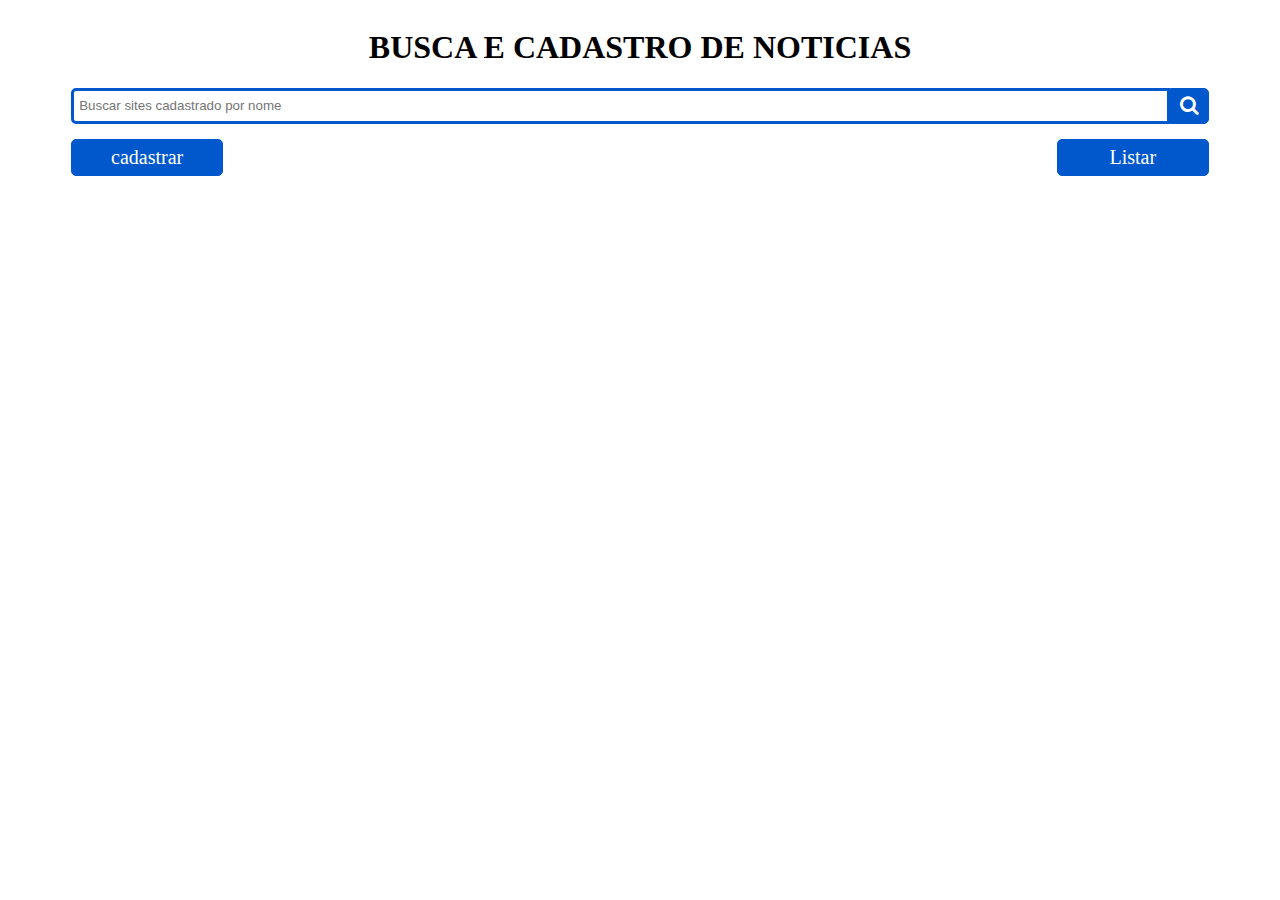
<file: index.html>
<!DOCTYPE html>
<html>

    <head>
        <link rel="stylesheet" href="style.css">
        <link href="https://maxcdn.bootstrapcdn.com/font-awesome/4.1.0/css/font-awesome.min.css" rel="stylesheet">
        <script src="https://ajax.googleapis.com/ajax/libs/jquery/2.1.3/jquery.min.js" type="text/javascript"></script>
        <script src="backend.js"></script> 
    </head>

    <body class="index">
        <div class="container">
            <div style="text-align: center;">
                <h1>BUSCA E CADASTRO DE NOTICIAS</h1>
            </div>
            <div class="search">
                <input id="search_bar" type="text" class="searchBar" placeholder="Buscar sites cadastrado por nome">
                <button class="searchButton" onclick="getSite()"> 
                    <i class="fa fa-search"></i>
                </button>
            </div>

        <div class="btn_container">
            <a href="cadastro.html" class="button_a">
                <div class="searchButton registerButton">
                    cadastrar         
                </div>
            </a>

            <!--<button class="button_a searchButton registerButton backButton" value="Salvar" onclick="save()">Listar</button>-->
            <a href="list.html" class="button_a backButton_a">
                <div class="searchButton registerButton backButton" >
                    Listar         
                </div>
            </a>
            
        </div>

        <table id="list_table">

        </table>

    </body>
</html>
</file>
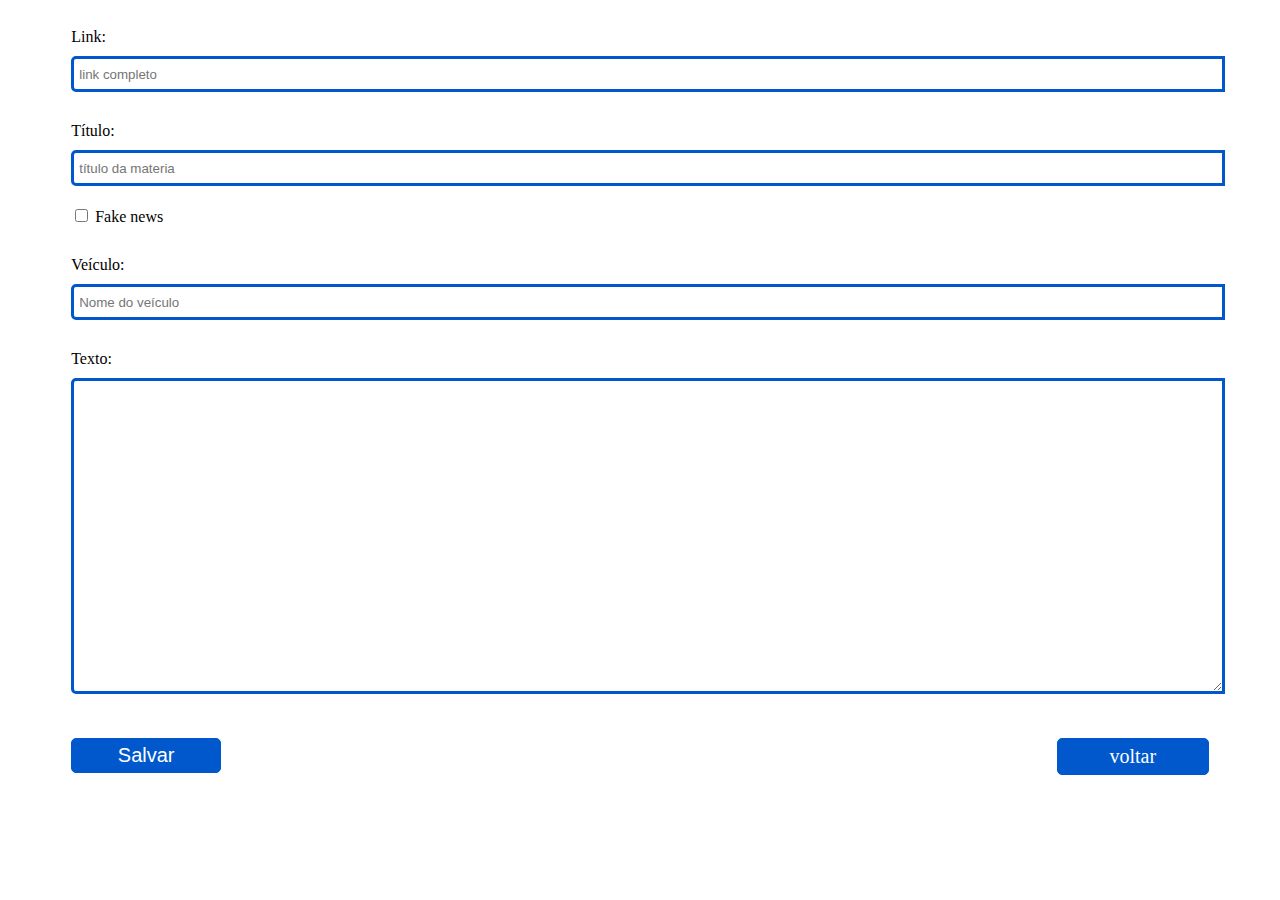
<file: cadastro.html>
<!DOCTYPE html>
<html>

    <head>
        <link rel="stylesheet" href="style.css">
        <link href="https://maxcdn.bootstrapcdn.com/font-awesome/4.1.0/css/font-awesome.min.css" rel="stylesheet">
        <script src="https://ajax.googleapis.com/ajax/libs/jquery/2.1.3/jquery.min.js" type="text/javascript"></script>
        <script src="backend.js"></script> 
    </head>

    <body class="register_body">
        <div class="container">
            <div class="search">
                <form method="post" id="signup">
                    <div>
                        <div class="label">Link:</div> 
                        <input id="link" type="text" class="searchBar" placeholder="link completo">
                    </div>

                    <div>
                        <div class="label">Título:</div> 
                        <input id="titulo" type="text" class="searchBar" placeholder="título da materia">
                    </div>

                    <div>
                        <input type="checkbox" id="isFake" name="isFake">
                        <label for="isFake">Fake news</label>
                    </div>

                    <div>
                        <div class="label">Veículo:</div> 
                        <input id="veiculo" type="text" class="searchBar" placeholder="Nome do veículo">
                    </div>
                    
                    <div>
                        <div class="label">Texto:</div> 
                        <textarea id="texto" type="text" class="searchBar" placeholder="Texto completo"> </textarea>
                    </div>
                    <div style="display: flex;">
                    <input type="button" class="button_a searchButton registerButton" value="Salvar" onclick="save()">
                    <a href="index.html" class="button_a backButton_a">
                        <div class="searchButton registerButton backButton" >
                            voltar         
                        </div>
                    </a>
                </div>
                </form>
            </div>
        </div>

    </body>
</html>
</file>
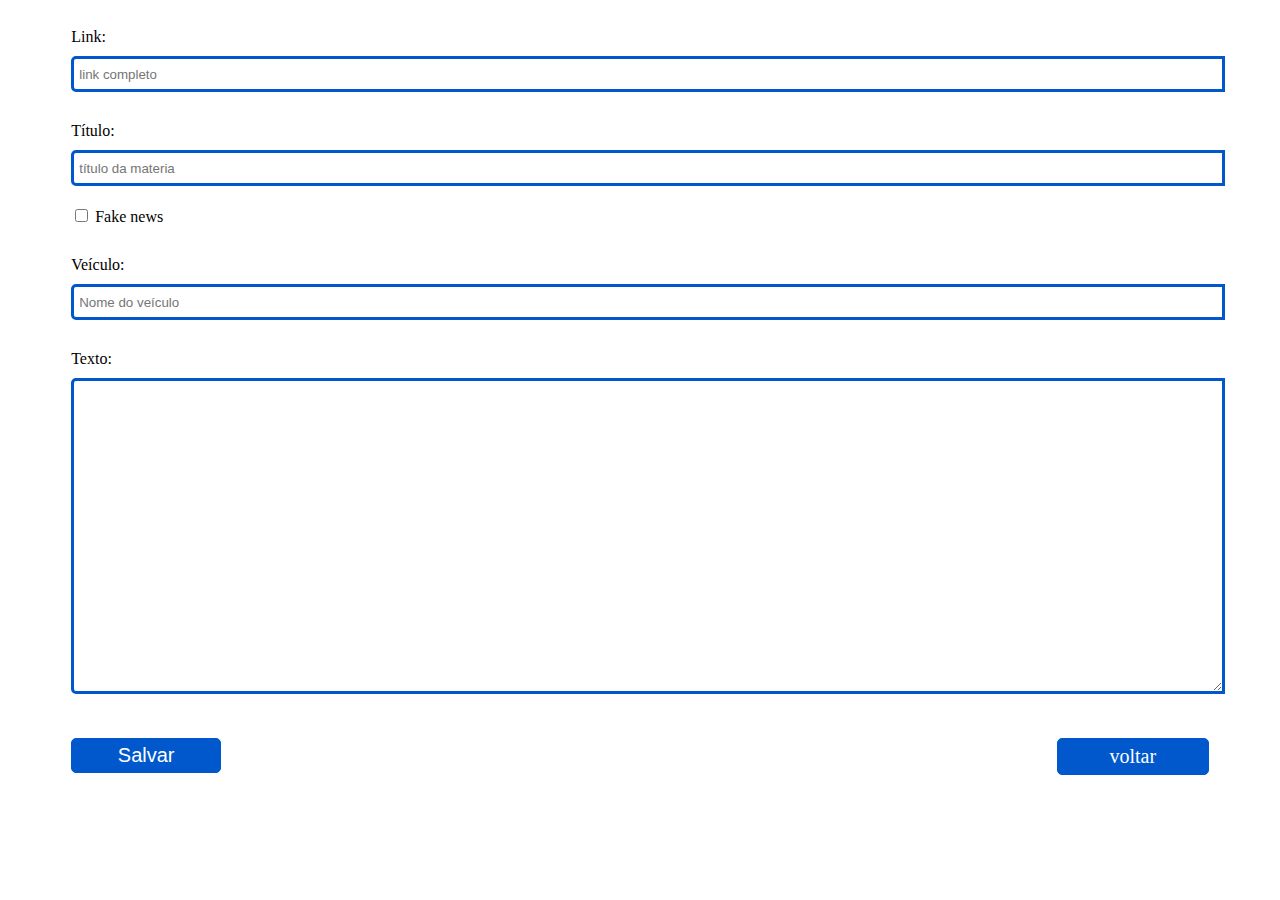
<file: edit.html>
<!DOCTYPE html>
<html>

    <head>
        <link rel="stylesheet" href="style.css">
        <link href="https://maxcdn.bootstrapcdn.com/font-awesome/4.1.0/css/font-awesome.min.css" rel="stylesheet">
        <script src="https://ajax.googleapis.com/ajax/libs/jquery/2.1.3/jquery.min.js" type="text/javascript"></script>
        <script src="backend.js"></script> 
    </head>

    <body class="register_body" onload="javascript:edit()">
        <div class="container">
            <div class="search">
                <form method="post" id="signup">
                    <div>
                        <div class="label">Link:</div> 
                        <input id="link" type="text" class="searchBar" placeholder="link completo">
                    </div>

                    <div>
                        <div class="label">Título:</div> 
                        <input id="titulo" type="text" class="searchBar" placeholder="título da materia">
                    </div>

                    <div>
                        <input type="checkbox" id="isFake" name="isFake">
                        <label for="isFake">Fake news</label>
                    </div>

                    <div>
                        <div class="label">Veículo:</div> 
                        <input id="veiculo" type="text" class="searchBar" placeholder="Nome do veículo">
                    </div>
                    
                    <div>
                        <div class="label">Texto:</div> 
                        <textarea id="texto" type="text" class="searchBar" placeholder="Texto completo"> </textarea>
                    </div>
                    <div style="display: flex;">
                    <input type="button" class="button_a searchButton registerButton" value="Salvar" onclick="saveOnEdit()">
                    <a href="index.html" class="button_a backButton_a">
                        <div class="searchButton registerButton backButton" >
                            voltar         
                        </div>
                    </a>
                </div>
                </form>
            </div>
        </div>

    </body>
</html>
</file>
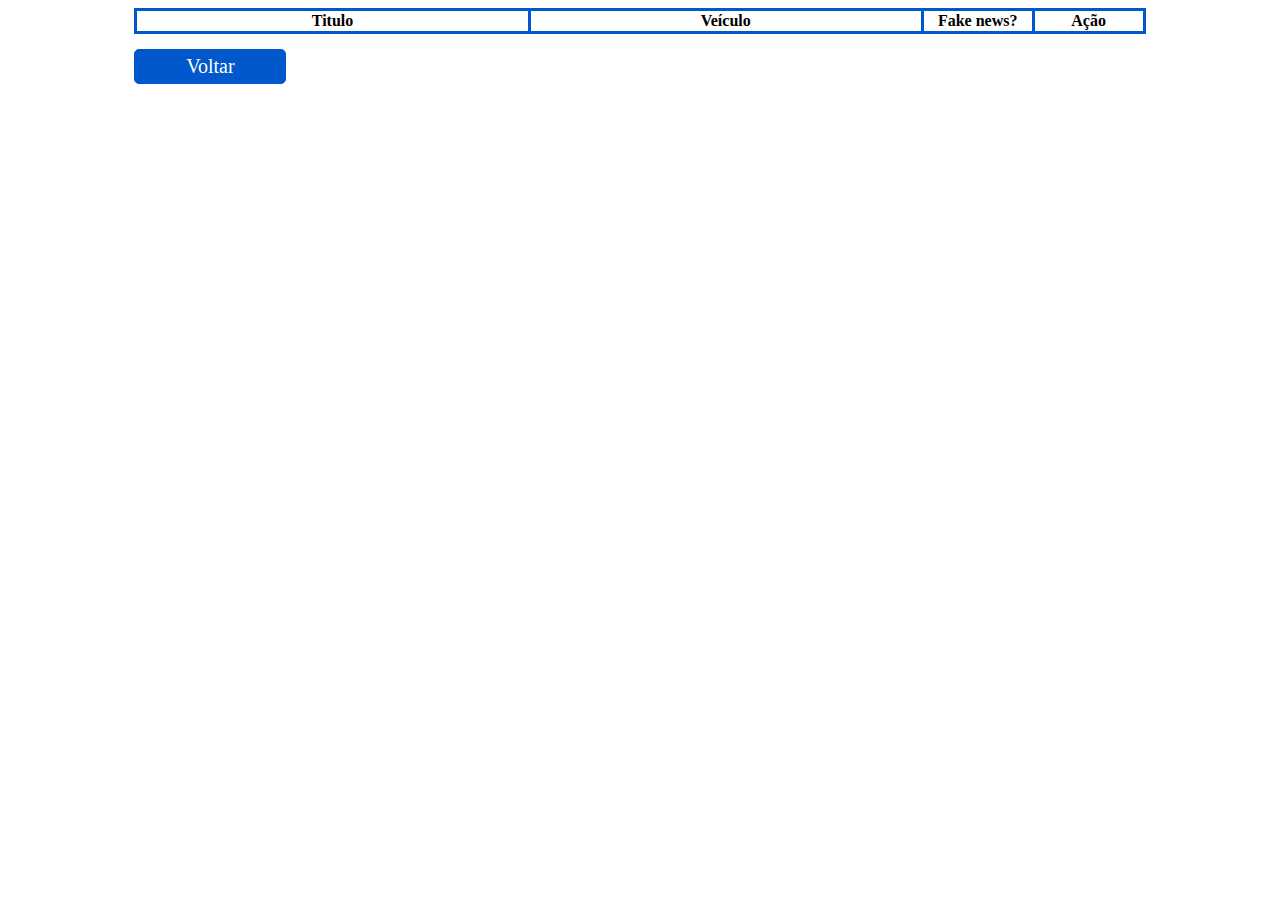
<file: list.html>
<head>
    <link rel="stylesheet" href="style.css">
    <link href="https://maxcdn.bootstrapcdn.com/font-awesome/4.1.0/css/font-awesome.min.css" rel="stylesheet">
    <script src="https://ajax.googleapis.com/ajax/libs/jquery/2.1.3/jquery.min.js" type="text/javascript"></script>
    <script src="backend.js"></script> 
</head>
<body onload="javascript:Listar()">
    <table id="list_table">

    </table>
    <div class="btn_container"  style="width: 80%; margin: auto;">
        
        <!--<button class="button_a searchButton registerButton backButton" value="Salvar" onclick="save()">Listar</button>-->
        <a href="index.html" class="button_a backButton_a" style="margin: 0px !important;">
            <div class="searchButton registerButton backButton" >
                Voltar         
            </div>
        </a>
        
    </div>
</body>
</file>
<file: style.css>
.search {
  width: 100%;
  position: relative;
  display: flex;
}
.search .label{
    margin: auto;
    padding-right: 10px;
  }


.searchBar {
  width: 100%;
  border: 3px solid #0058cc;
  padding: 5px;
  height: 20px;
  border-radius: 5px 0 0 5px;
  outline: none;
  color: #9DBFAF;
  
}

.searchBar:focus{
  color: #0058cc;
}

.searchButton {
  width: 40px;
  height: 36px;
  border: 1px solid #0058cc;
  background: #0058cc;
  text-align: center;
  color: #fff;
  border-radius: 0 5px 5px 0;
  cursor: pointer;
  font-size: 20px;
}

.container{
  width: 90%;
  margin: auto;
  display: flex;
  flex-direction: column;
}

.btn_container{
    display: flex;
    padding-top: 15px;
}

.registerButton{
    width: 150px;
    border-radius: 5px;
    height: 35px;
    vertical-align: middle;
    display: table-cell;
}
.button_a{
    text-decoration: none;
    color: white;
}

.index #list_table{
    width: 100%;
    margin: 15px 0 0 0;
}

/* ---------------  Cadastro ---------------------- */

.register_body .container{
    flex-direction: column;
    
}

.register_body #texto{
    height: 300px;
}

.register_body .button_a {
    margin: 20px 0 0 0;
}

.register_body .search{
    display: inline;
}
.register_body .search div{
    padding:10px 0;
}

.register_body .label{
    display: flex;
}
.backButton{
    padding:0px !important; 
    margin-left: auto;
}
.backButton_a{
    margin-left: auto !important;
}

#list_table{
    width: 80%;
    margin: 0 auto;
    text-align: center;
    border-collapse: collapse;
}
th{
    border: 3px solid #0058cc;
}
td{
    border: 3px solid #0058cc;
}
tr{
    border: 3px solid #0058cc;
}
i{
    cursor: pointer;
}
</file>
